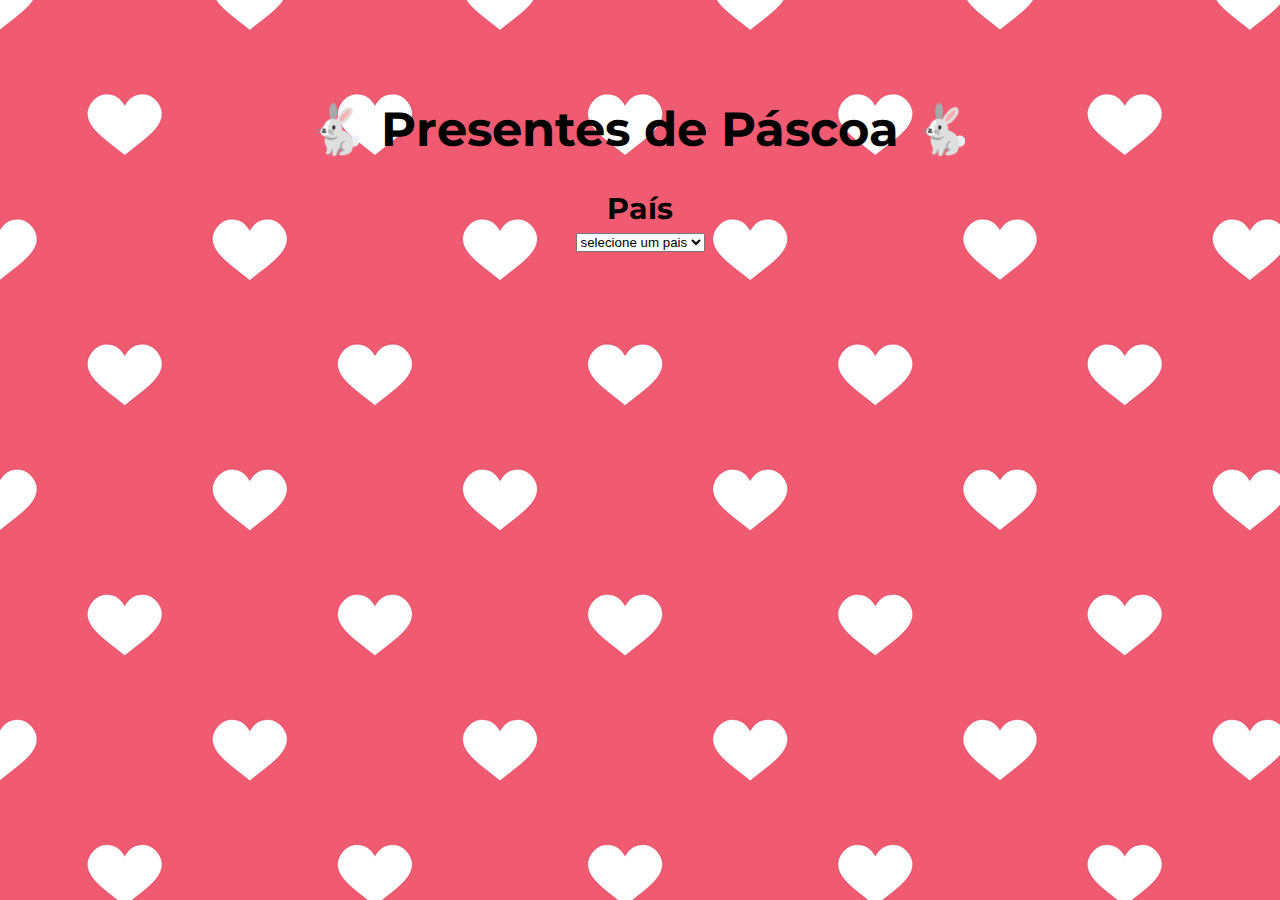
<file: entrega ovos de pascoa/index.html>
<!DOCTYPE html>
<html lang="pt-br">

<head>
    <meta charset="UTF-8">
    <meta name="viewport" content="width=device-width, initial-scale=1.0">
    <meta http-equiv="X-UA-Compatible" content="ie=edge">
    <link rel="stylesheet" href="./style.css">
    <script src="./script.js"></script>
    <link href="https://fonts.googleapis.com/css?family=Montserrat" rel="stylesheet">

    <title>entrega ovos de pascoa</title>
</head>

<body>
    <div class="cabecalho">
        <h1 class="cabecalho__titulo">🐇 Presentes de Páscoa 🐇</h1>
    </div>

    <div class="opcoes-paises">
        <h3 class="opcoes-paises__subtitulo">País</h3>
        <select id="opcoesPaises">
            <option value="selecione">selecione um pais </option>
            <option value="australia">Australia</option>
            <option value="brasil">Brasil</option>
            <option value="eua">Estados unidos</option>
            <option value="inglaterra">Inglaterra</option>
        </select>
    </div>
    <p class=resposta-pais id="respostapais"></p>

        
    </div>

    <div class="cidadesBrasil">
        <h3 class="opcoesBrasil__subtitulo">cidade</h3>
        <select id="opcoesBrasil">
            <option value="selecione uma cidade">selecione uma cidade </option>
            <option value="caxias">caxias do sul</option>
            <option value="porto">porto alegre</option>
            <option value="sp">são paulo</option>
        </select>
    </div>
    <p class=resposta-brasil id="respostaBrasil"></p>
</body>

</html>
</file>
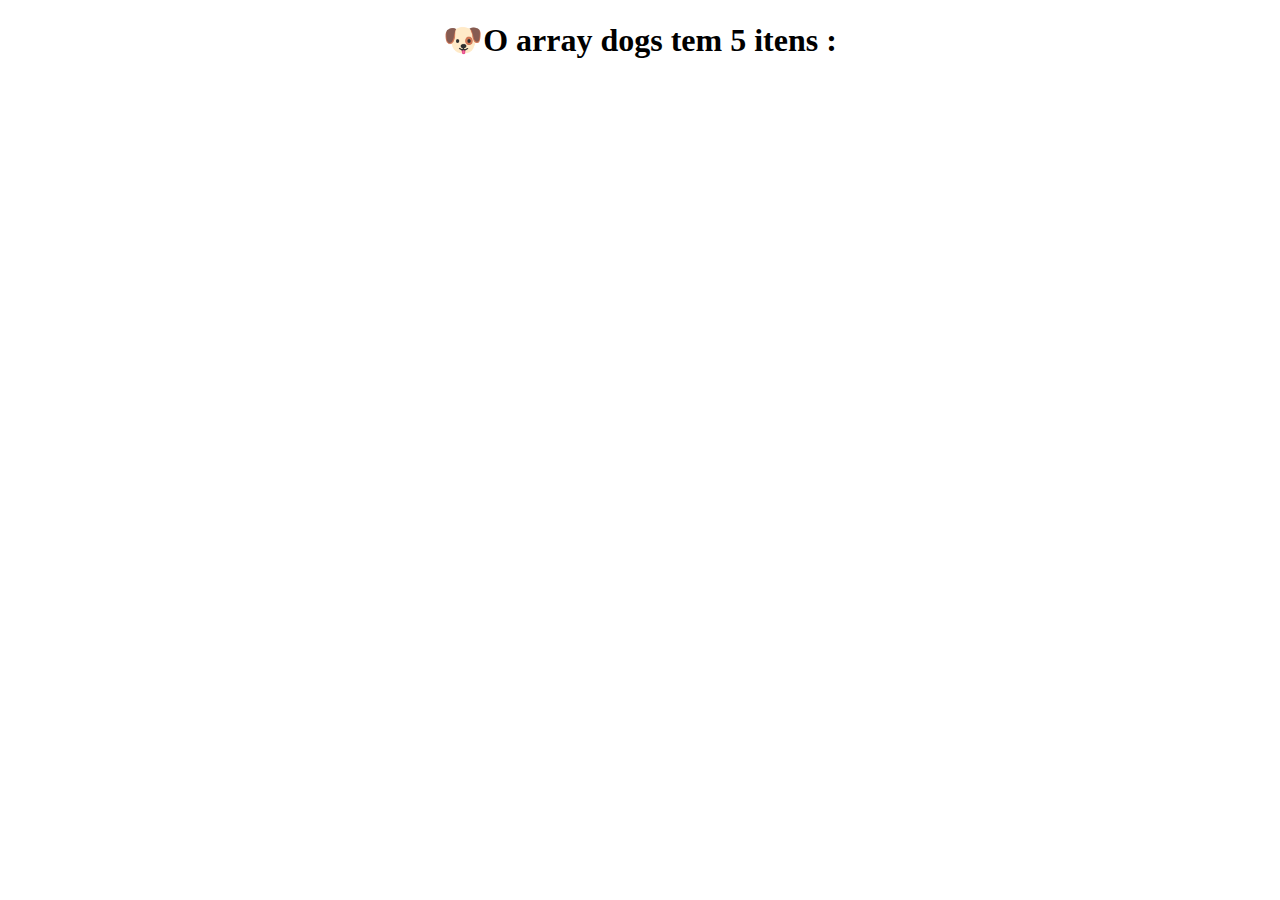
<file: Exercicios-segunda-aula/index.html>
<!DOCTYPE html>
<html lang="en">
<head>
    <meta charset="UTF-8">
    <meta name="viewport" content="width=device-width, initial-scale=1.0">
    <meta http-equiv="X-UA-Compatible" content="ie=edge">
    <link rel="stylesheet" href="./index.html">
    <link rel="stylesheet" href="./style.css">
    <script src="./script.js"></script>
    <title>Document</title>
</head>
<body>

    <h1> 🐶O array dogs tem 5 itens :</h1>
    <div class="dog" id="dogLista">
      
    </div>
    
</body>
</html>
</file>
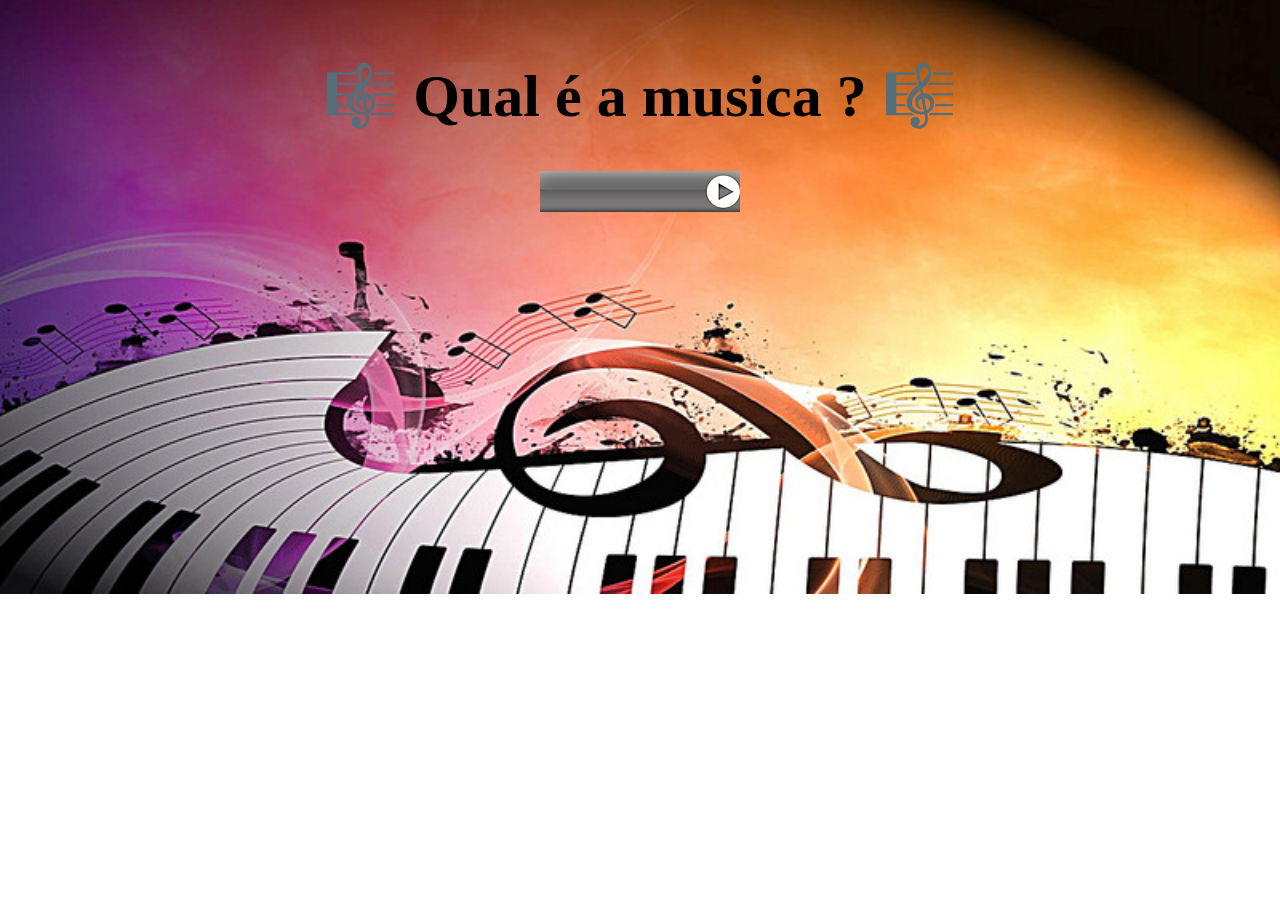
<file: jogoadvinhacao/index.html>
<!DOCTYPE html>
<html lang="pt-br">
<head>
    <meta charset="UTF-8">
    <meta name="viewport" content="width=device-width, initial-scale=1.0">
    <meta http-equiv="X-UA-Compatible" content="ie=edge">
    <link rel="stylesheet" href="./style.css">
    <!-- <link rel="stylesheet" href="./index.html"> -->
    
    
    <title>Qual é a musica</title>
</head>
<!-- <audio src="./musica/titanic.mp3" id="audio"> </audio>  -->
<!-- <audio src="./musica/Como eu era antes de você violino.mp3"></audio> -->

<body>
        

    <h1 class="titulo"> 🎼 Qual é a musica ? 🎼</h1> 

    <div class= "musica">
        
    <img class="botao" src="./imagem/botao 1.png" alt="botao de play" id="botao">

    <div id=tocarMusica>
          </div>
     

    <div class="texto" id="texto1"></div>
    <div class="texto" id= "texto2"></div>
    <script src="./script.js"></script>
</body>
</html>
</file>
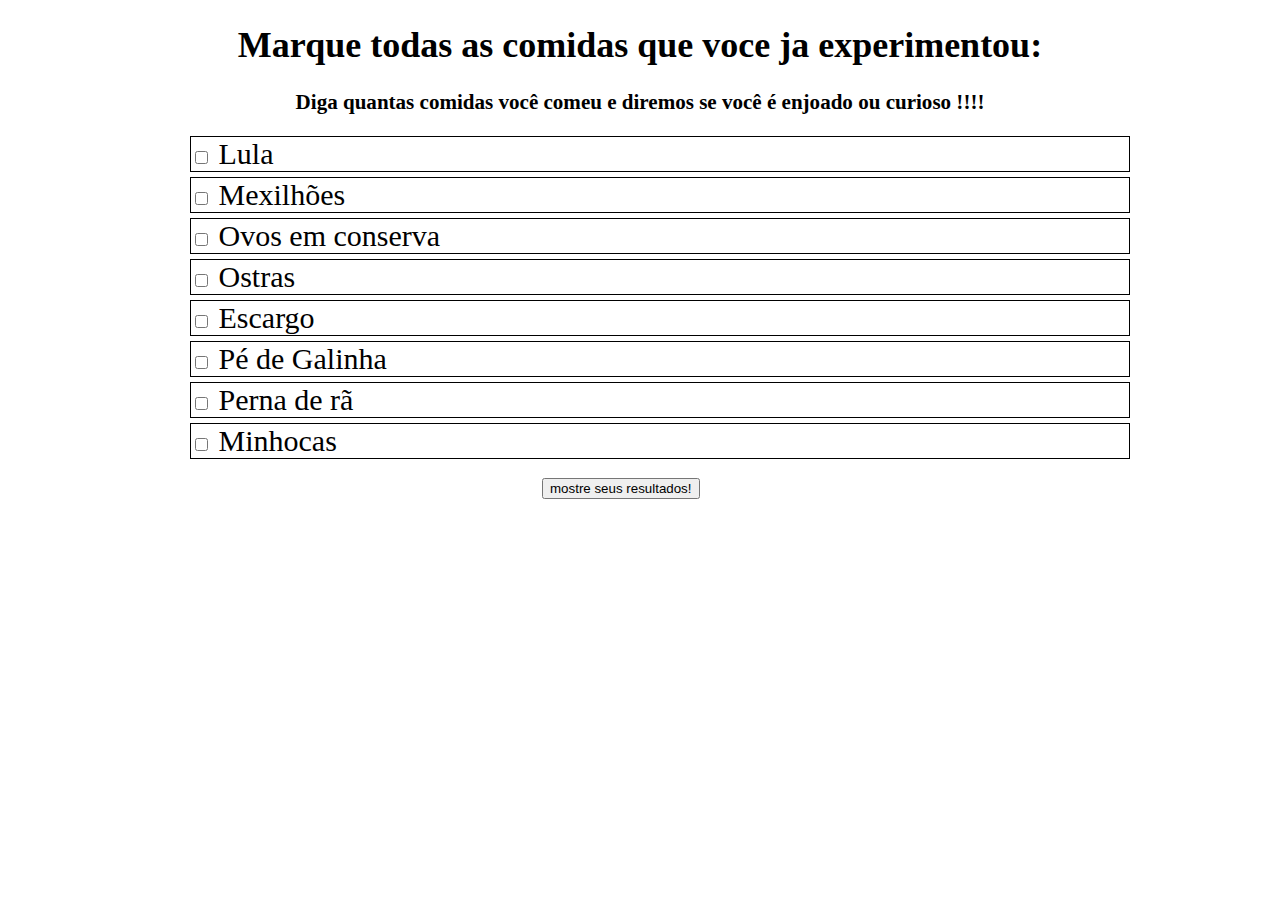
<file: perguntas e respostas/index.html>
<!DOCTYPE html>
<html lang="en">

<head>
    <meta charset="UTF-8">
    <meta name="viewport" content="width=device-width, initial-scale=1.0">
    <meta http-equiv="X-UA-Compatible" content="ie=edge">
    <link rel="stylesheet" href="./style.css">
    <script src="./script.js"></script>
    <title>voce é enjoado ou curioso</title>
</head>

<body>

    <div class="container">

        <h1> Marque todas as comidas que voce ja experimentou:</h1>

        <h3>Diga quantas comidas você comeu e diremos se você é enjoado ou curioso !!!!</h3>

        <form>
            <ul>

                <li><input type="checkbox" name="question" />
                    <label for="comida1">Lula</label></li>

                <li> <input type="checkbox" name="question" id="btn" />
                    <label for="comida2">Mexilhões</label></li>

                <li><input type="checkbox" name="question" id="btn" />
                    <label for="comida3">Ovos em conserva</label></li>

                <li> <input type="checkbox" name="question" id="btn" />
                    <label for="comida4">Ostras</label> </li>

                <li> <input type="checkbox" name="question" id="btn" />
                    <label for="comida5">Escargo</label> </li>

                <li> <input type="checkbox" name="question" id="btn" />
                    <label for="comida6">Pé de Galinha</label> </li>

                <li> <input type="checkbox" name="question" id="btn" />
                    <label for="comida7">Perna de rã</label> </li>

                <li> <input type="checkbox" name="question" id="btn" />
                    <label for="comida8">Minhocas</label> </li>
            </ul>
        </form>

        <button id="button">mostre seus resultados!</button>

        <div class=result id="resultado">

        </div>

    </div>

</body>

</html>
</file>
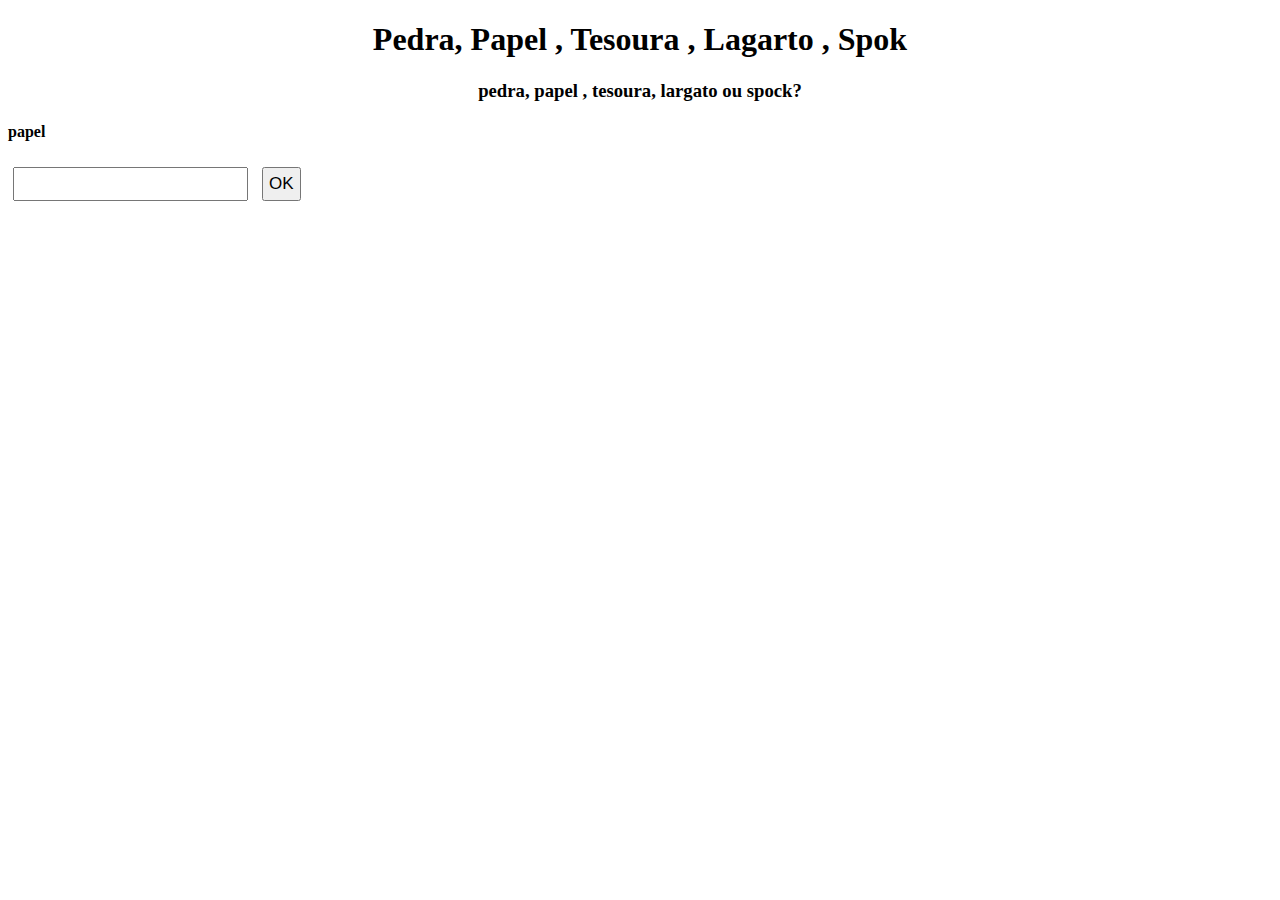
<file: Exercicios-segunda-aula/jokempo/index.html>
<!DOCTYPE html>
<html lang="en">
<head>
    <meta charset="UTF-8">
    <meta name="viewport" content="width=device-width, initial-scale=1.0">
    <meta http-equiv="X-UA-Compatible" content="ie=edge">
    <link rel="stylesheet" href="./index.html">
    <link rel="stylesheet" href="./style.css">
    <script src="./script.js"></script>
    <title>JOKEMPO</title>
</head>
<body>

        <h1>Pedra, Papel , Tesoura , Lagarto , Spok</h1>
        <h3>pedra, papel , tesoura, largato ou spock?</h3>
        <h4>papel</h4>
        <input type="text" value= " ">
        <input type="button" value="OK" id="btn-action" />
      
    
    
</body>
</html>
</file>
<file: entrega ovos de pascoa/style.css>
body{
    background-image:url(./img/imagem.jpg);
    color:black;
    font-family: 'Montserrat', sans-serif;
}

.cabecalho__titulo{
    text-align: center;
    margin-top: 100px;
    font-size: 48px;
}

.opcoes-paises, .cidadesBrasil{
    text-align: center;
    
}

.opcoes-paises__subtitulo, .opcoesBrasil__subtitulo{
    margin-bottom: 5px;
    margin-top: 20px;
    font-size: 30px;
}
.cidadesBrasil{
    display: none;
}

.resposta-pais , .resposta-brasil{
    text-align: center;
    margin-top: 40px;
    font-size: 20px;
}
</file>
<file: Exercicios-segunda-aula/style.css>
h1{
    text-align: center;
}
</file>
<file: jogoadvinhacao/style.css>
body{
    background-image: url(./imagem/img2.jpg);
    background-repeat: no-repeat;
    background-size: cover;
}

.titulo{
    text-align: center;
    margin-top: 60px;
    font-size: 60px;

}

.musica{
    text-align: center;
}
</file>
<file: perguntas e respostas/style.css>
li{
    list-style: none;
    /* text-align: left; */
    /* margin-bottom: 2px; */
    font-size: 30px;
    border: 1px solid;
    margin-bottom: 5px;
}



.container{
    font-size: large;
    margin: 0 auto;
    width: 980px;

}

.result{
    color: coral;
    font-size: 20px;
    text-align: center;
}

h1,h3 {
    text-align: center;
}

button{
    margin-left: 40%;
    

}
</file>
<file: Exercicios-segunda-aula/jokempo/style.css>
body{


}

h1 , h3 {
    text-align: center;
}



input  {
    padding:5px;
    font-size:17px;
    margin:5px;

}
</file>
